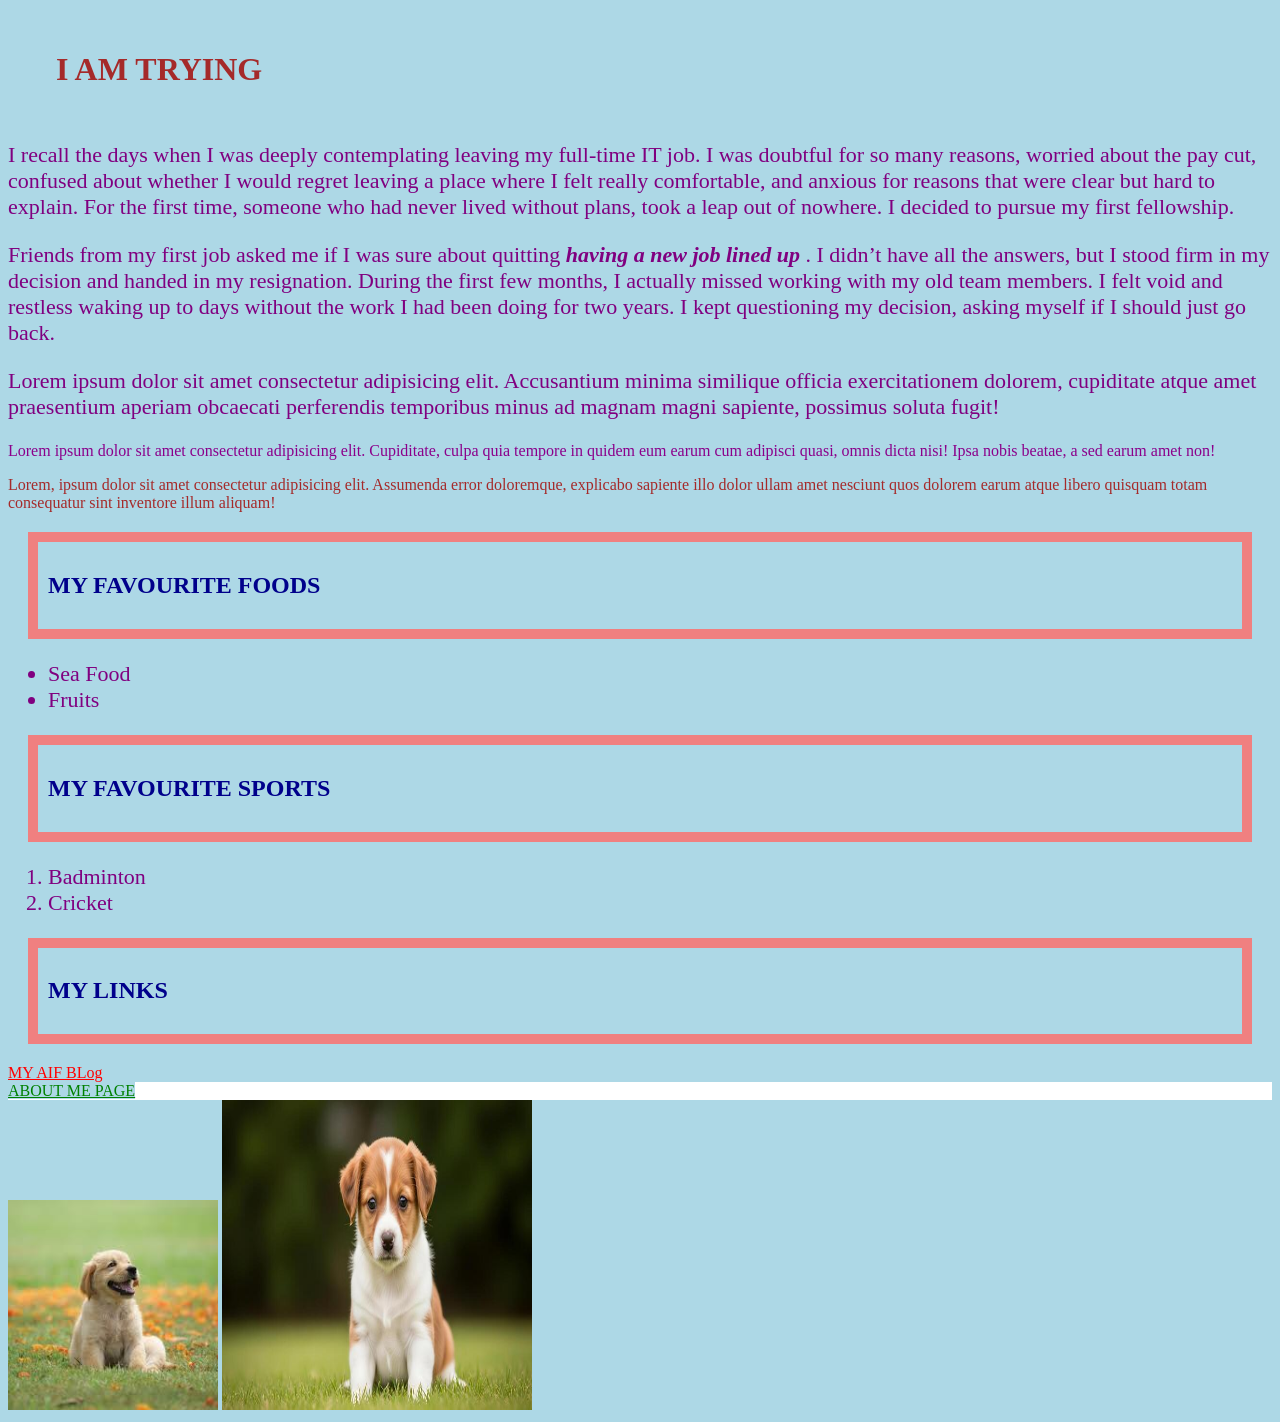
<file: index.html>
<!DOCTYPE html>
<html lang="en">
    <head>
        <meta charset="UTF-8">
        <title> My Webpage </title>
        <link rel="stylesheet" href="styles.css">
    </head>
    <body>
        <div class="heading" id="title"><h1> <strong>I AM TRYING </strong> </h1></div>
        <div class="para"><p>
          I recall the days when I was deeply contemplating leaving my full-time IT job. I was doubtful for so many reasons, worried about the pay cut, confused about whether I would regret leaving a place where I felt really comfortable, and anxious for reasons that were clear but hard to explain. For the first time, someone who had never lived without plans, took a leap out of nowhere. I decided to pursue my first fellowship.
         </div></p>
        <!-- THIS IS FIRST PARA -->
         <div class="para"><P>
            Friends from my first job asked me if I was sure about quitting <em> <strong>having a new job lined up </strong> </em>. I didn’t have all the answers, but I stood firm in my decision and handed in my resignation. During the first few months, I actually missed working with my old team members. I felt void and restless waking up to days without the work I had been doing for two years. I kept questioning my decision, asking myself if I should just go back.
         </p></div>
        <!-- THIS IS SECOND PARA -->
        <div class="para"> <P>Lorem ipsum dolor sit amet consectetur adipisicing elit. Accusantium minima similique officia exercitationem dolorem, cupiditate atque amet praesentium aperiam obcaecati perferendis temporibus minus ad magnam magni sapiente, possimus soluta fugit!</div></P>
        <!-- THIS IS CASCADE TEST PARA -->
         <div class="lorem"> 
         <div class="lorem para1"><p> Lorem ipsum dolor sit amet consectetur adipisicing elit. Cupiditate, culpa quia tempore in quidem eum earum cum adipisci quasi, omnis dicta nisi! Ipsa nobis beatae, a sed earum amet non!</p></div>
        <div class="para2" id="lp2"><p>Lorem, ipsum dolor sit amet consectetur adipisicing elit. Assumenda error doloremque, explicabo sapiente illo dolor ullam amet nesciunt quos dolorem earum atque libero quisquam totam consequatur sint inventore illum aliquam!</p></div>
         </div>
        <div class="heading"><h2> <strong> MY FAVOURITE FOODS</strong></h2></div>
        <div class="list_items"><ul>
            <li> Sea Food</li>
            <li>Fruits</li>
        </ul></div>
        <div class="heading"> <h2> <strong> MY FAVOURITE SPORTS</strong></h2></div>
        <div class="list_items"><ol>
            <li> Badminton </li>
            <li> Cricket</li>
        </ol></div>
        
        <div class="heading"><h2><strong>MY LINKS </strong></h2></div>
        <a class="link external" href="https://aif.org/maybe-trying-was-all-i-needed/">MY AIF BLog</a><br>
        <div style="color: blue; background-color: white";> <a class="link internal" href="about.html">ABOUT ME PAGE</a> <br></div>
        <img src="[data-uri]" alt="Dog Picture" height="210" width="210">
        <img src="./images/dog.jpg" alt="DOG" height="310" width="310">
        </body>
</html>
</file>
<file: styles.css>
.para,
.list_items{
    color: purple;
     font-size: 22px;
     text-align: left;
}
.lorem{
    color: goldenrod;
}

#lp2{
    color: brown;
}
.lorem .para1{
    color: darkmagenta;
}


.heading#title{
    color: brown;
    margin-left: 3%;
    border: 0px;
}

.heading{
    color: darkblue;
    border: 10px solid lightcoral;
    margin:20px;
    padding: 10px;
}

.link.internal{
    color: green;
}

.link.external{
    color: red;
}

*{
    background-color: lightblue;
    font-family: 'Times New Roman', Times, serif;
   
}
</file>
